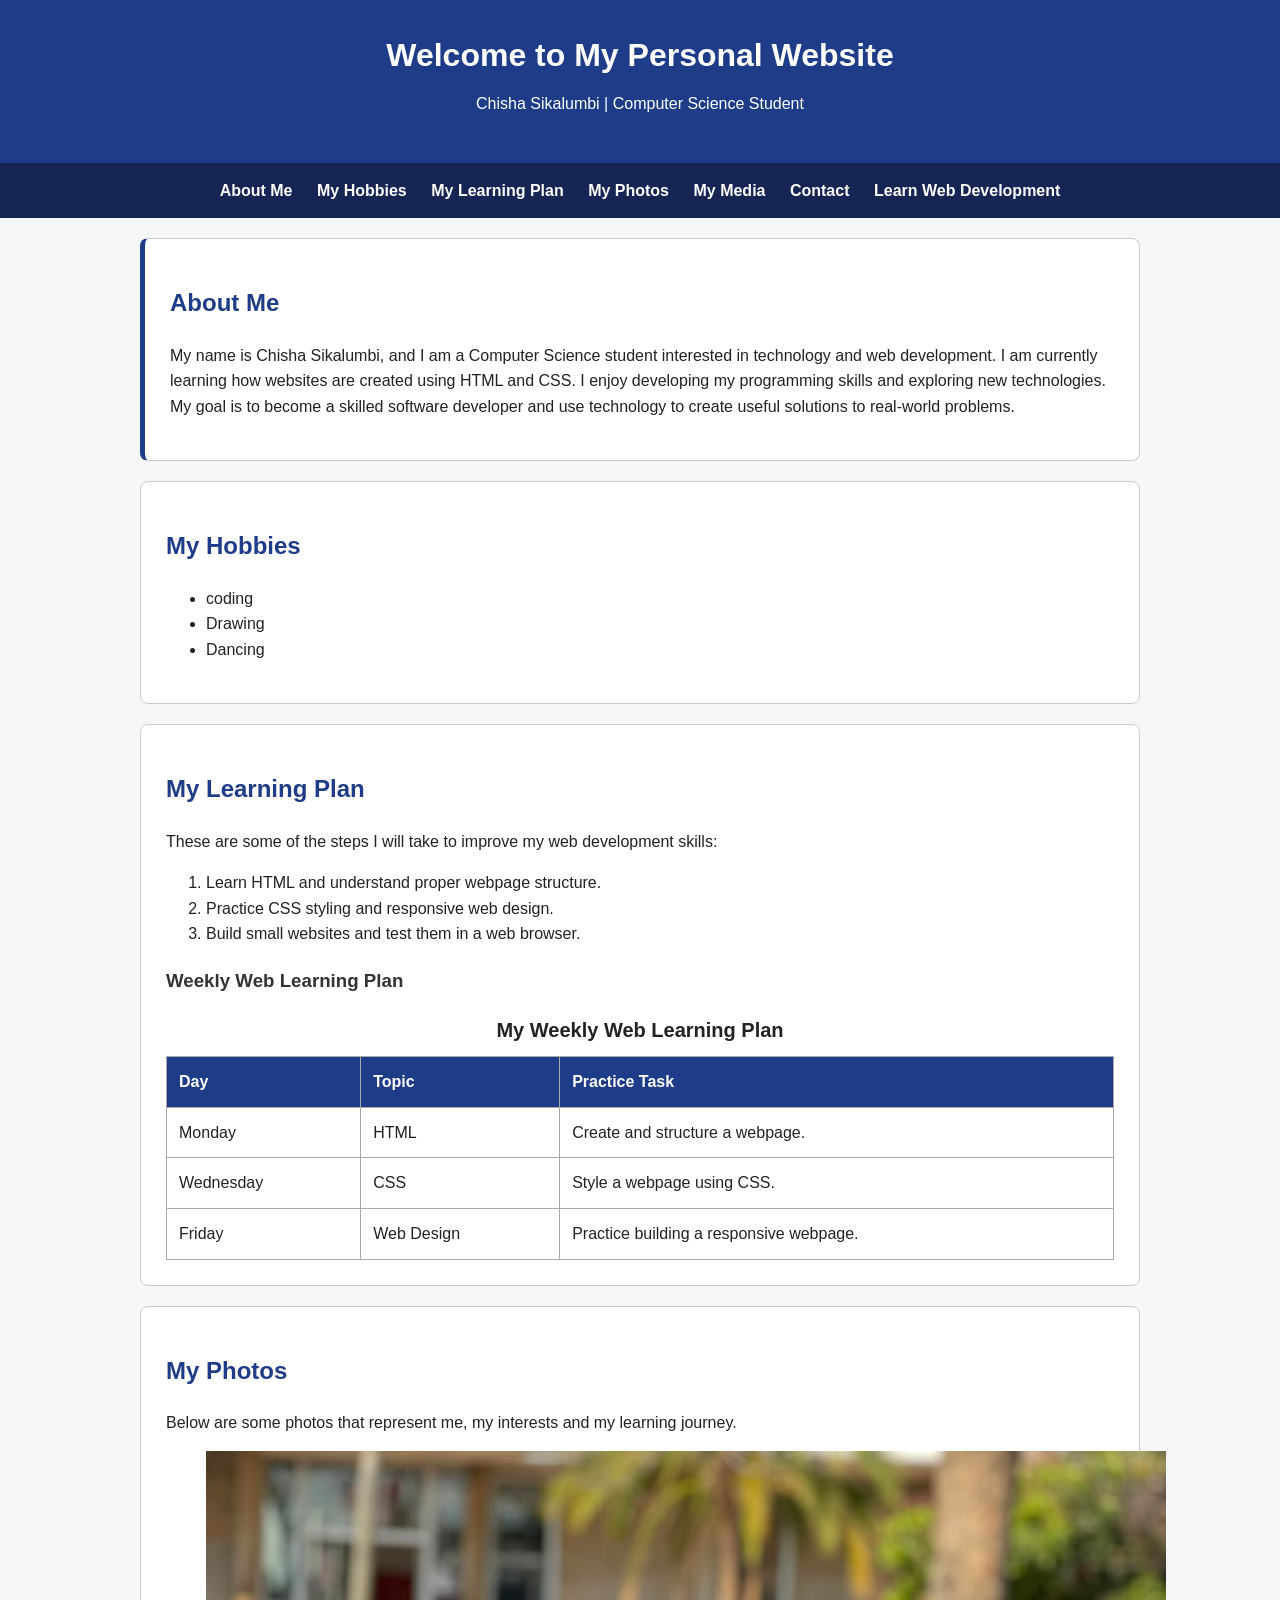
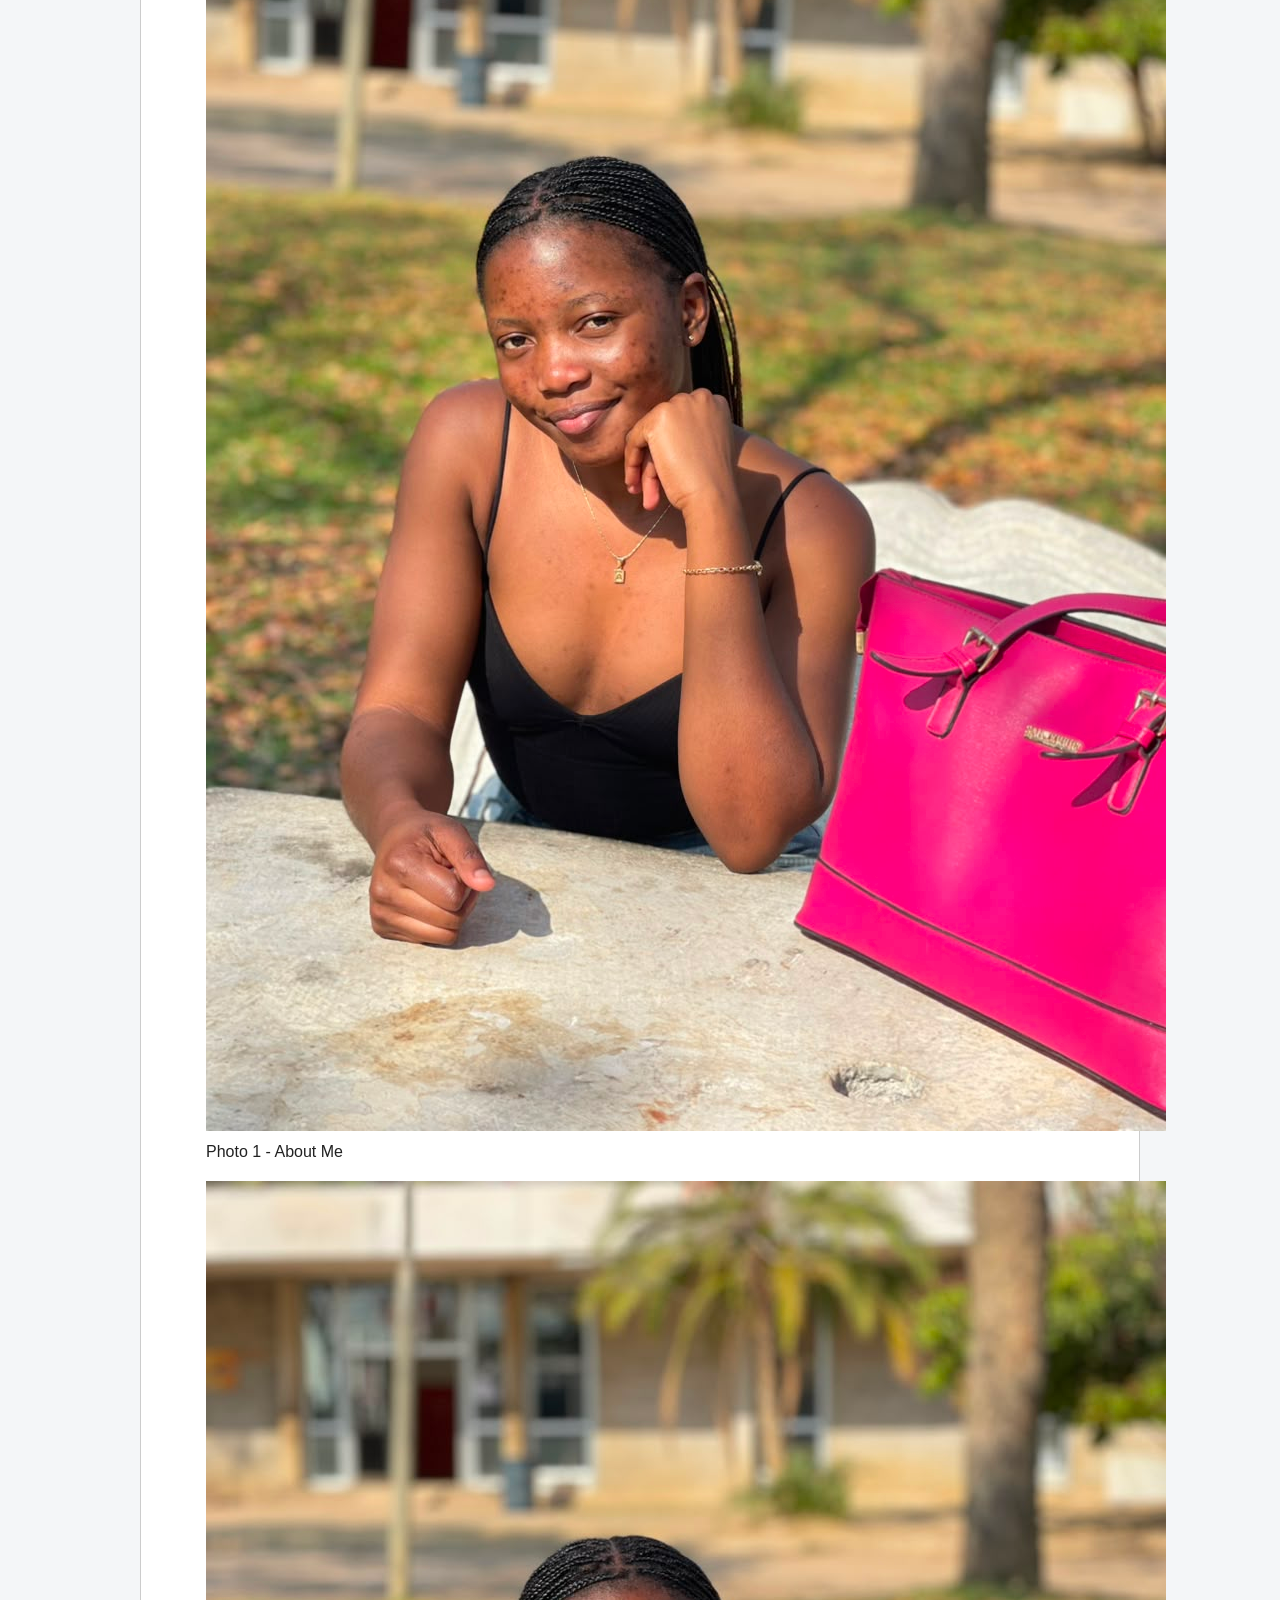
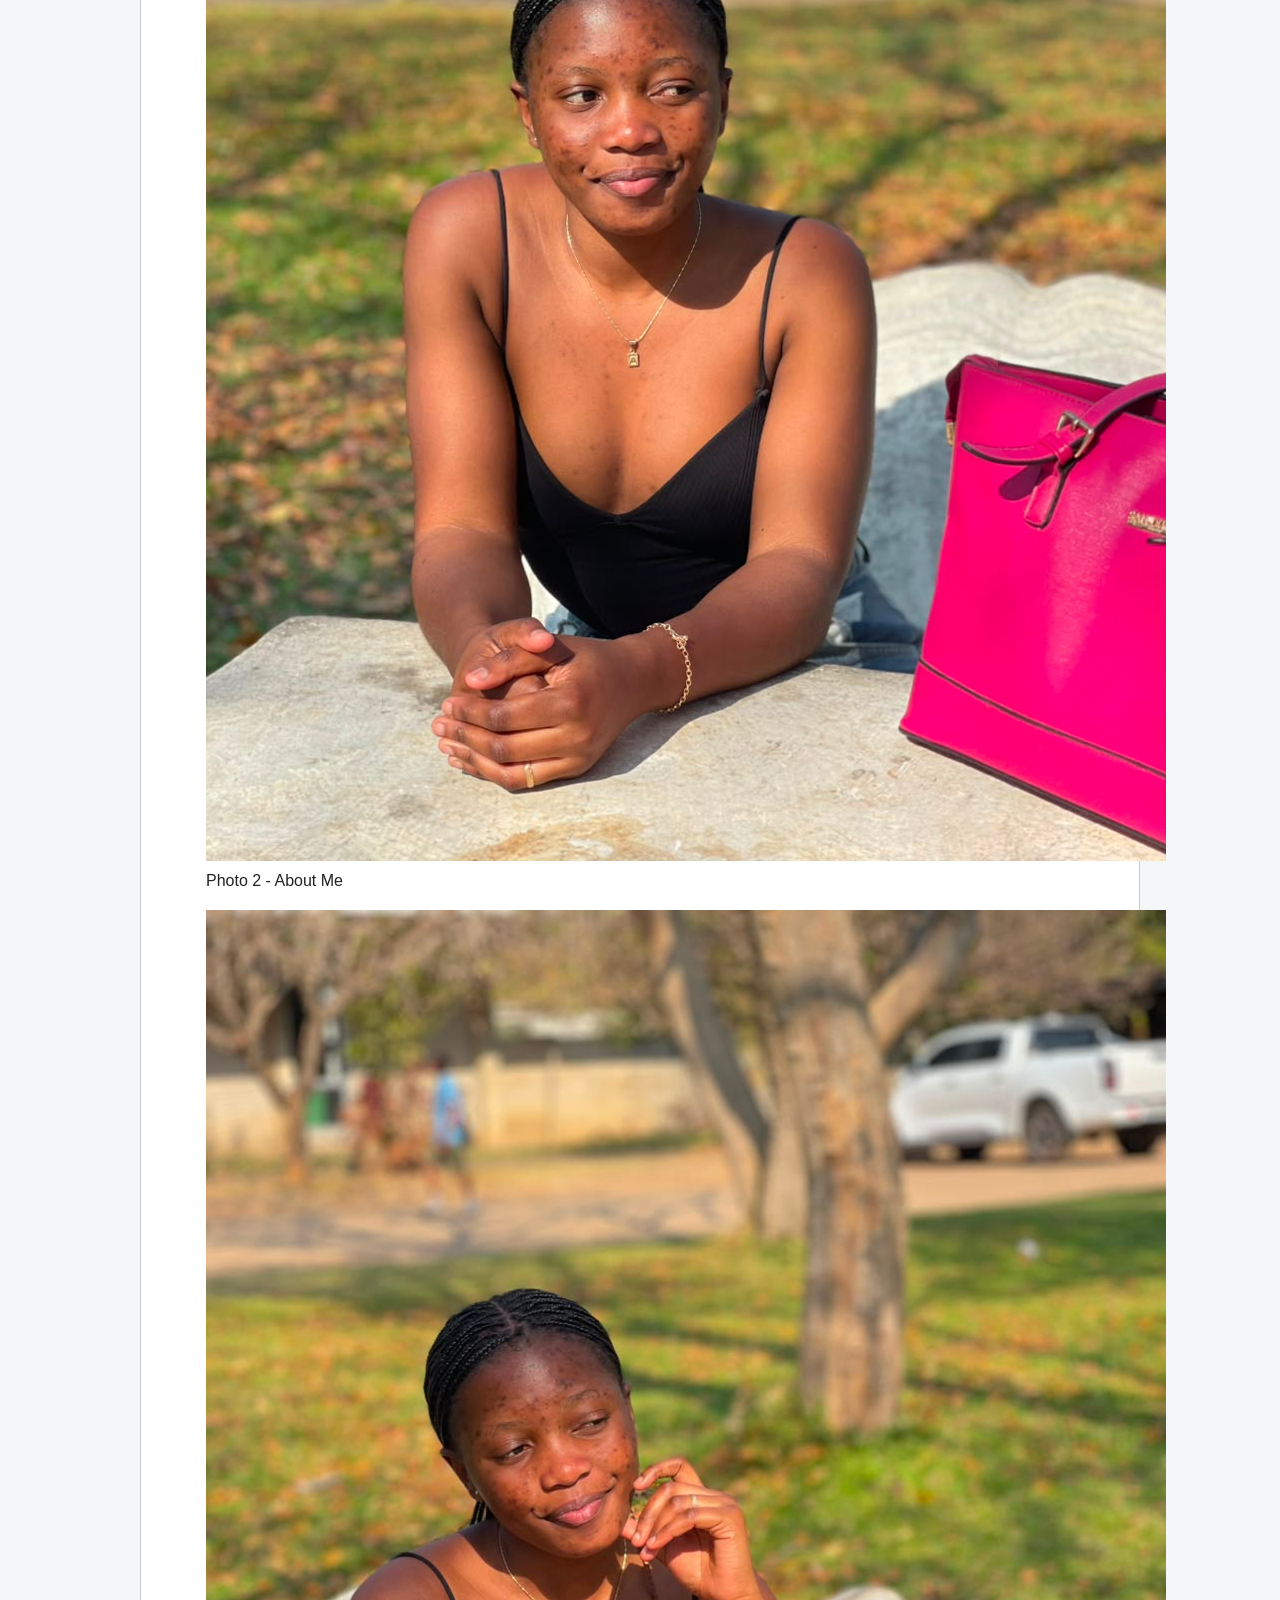
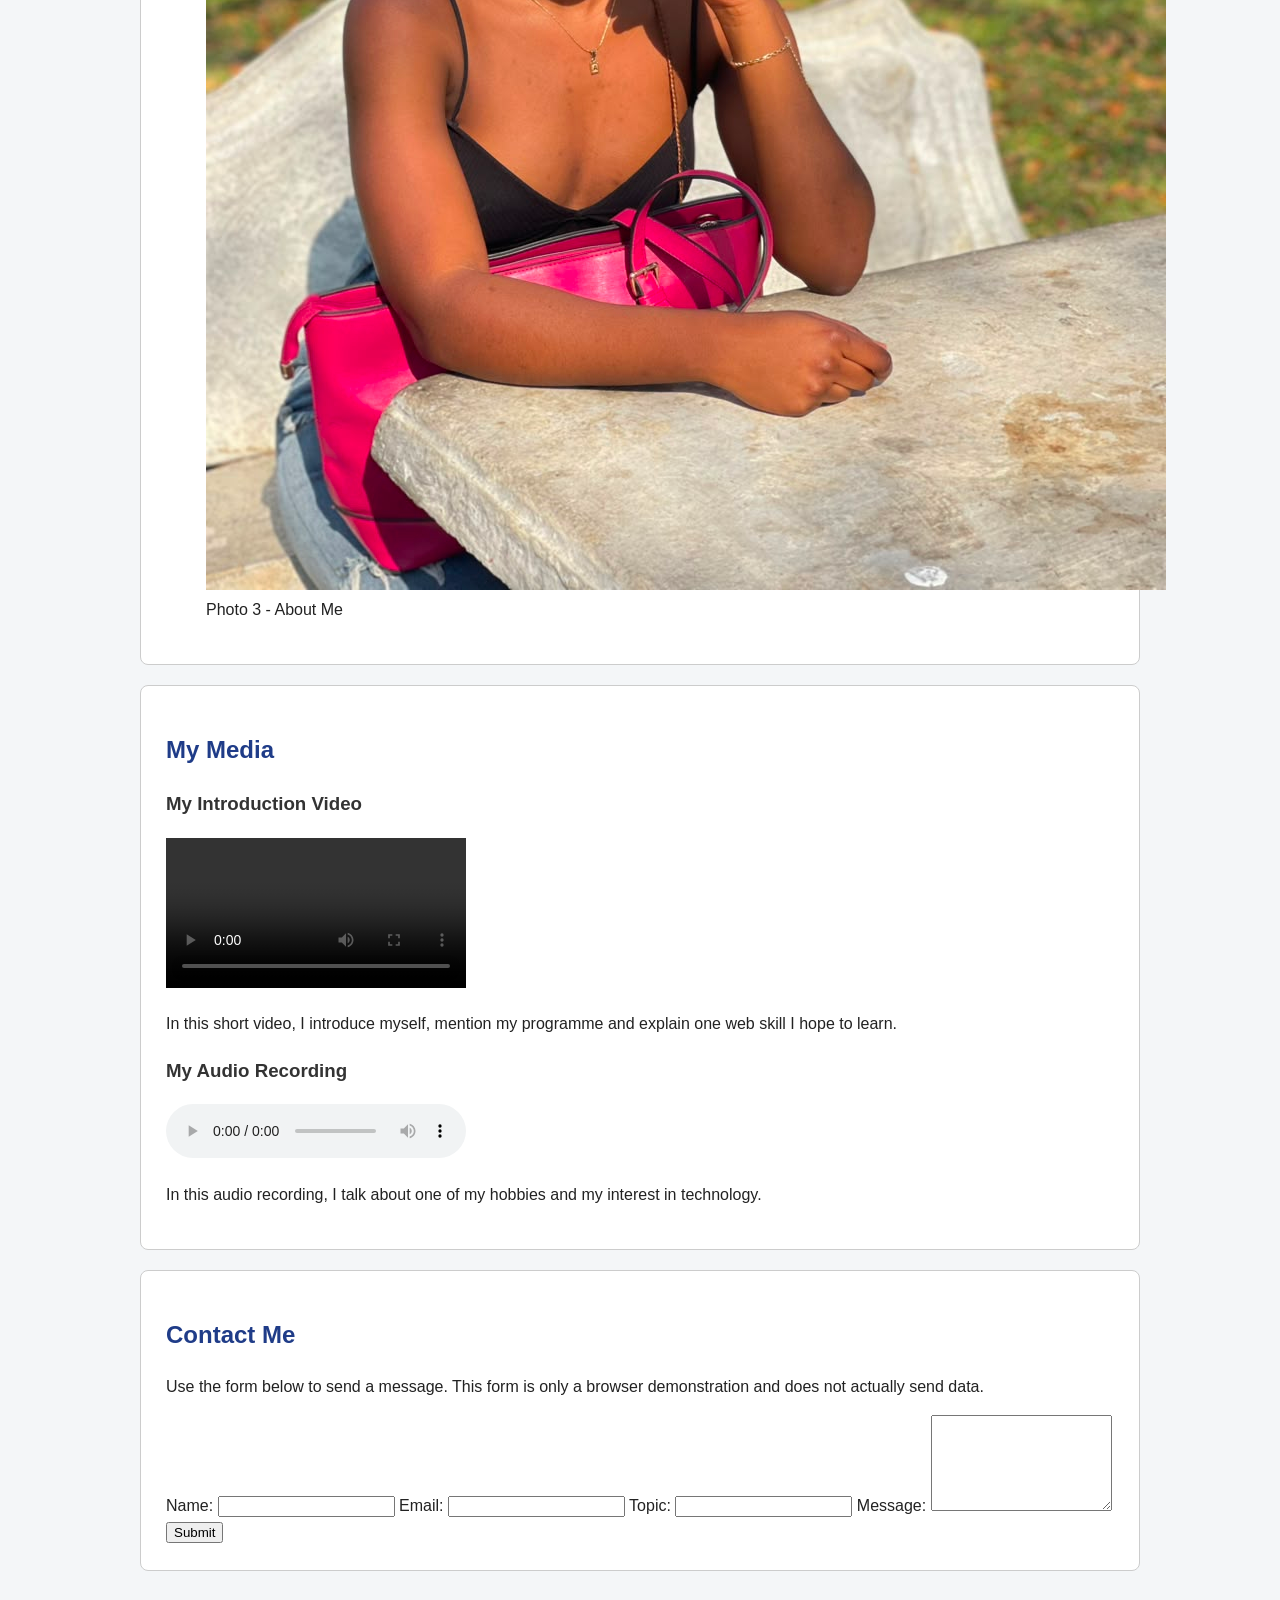
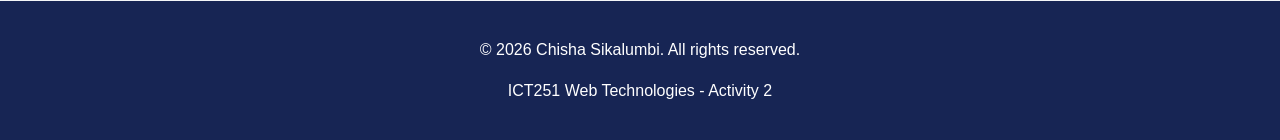
<file: index.html>
<!DOCTYPE html>
<html lang="en">

<head>
    <meta charset="UTF-8">
    <meta name="viewport" content="width=device-width, initial-scale=1.0">

    <title>Chisha Sikalumbi - Personal Website</title>

    <link rel="stylesheet" href="css/styles.css">
</head>

<body>

    <!-- Header -->
    <header>
        <h1>Welcome to My Personal Website</h1>
        <p>Chisha Sikalumbi | Computer Science Student</p>
    </header>


    <!-- Navigation -->
    <nav>
        <a href="#about">About Me</a>
        <a href="#hobbies">My Hobbies</a>
        <a href="#learning">My Learning Plan</a>
        <a href="#photos">My Photos</a>
        <a href="#media">My Media</a>
        <a href="#contact">Contact</a>

        <a href="https://developer.mozilla.org/en-US/docs/Learn" target="_blank">
            Learn Web Development
        </a>
    </nav>


    <!-- Main Content -->
    <main>

        <!-- About Me -->
        <section id="about" class="content-section">

            <h2>About Me</h2>

            <p>
                My name is Chisha Sikalumbi, and I am a Computer Science student
                interested in technology and web development. I am currently
                learning how websites are created using HTML and CSS. I enjoy
                developing my programming skills and exploring new technologies.
                My goal is to become a skilled software developer and use
                technology to create useful solutions to real-world problems.
            </p>

        </section>


        <!-- My Hobbies -->
        <section id="hobbies" class="content-section">

            <h2>My Hobbies</h2>

            <ul>
                <li>coding</li>
                <li>Drawing</li>
                <li>Dancing</li>
            </ul>

        </section>


        <!-- My Learning Plan -->
        <section id="learning" class="content-section">

            <h2>My Learning Plan</h2>

            <p>
                These are some of the steps I will take to improve my web
                development skills:
            </p>

            <ol>
                <li>Learn HTML and understand proper webpage structure.</li>
                <li>Practice CSS styling and responsive web design.</li>
                <li>Build small websites and test them in a web browser.</li>
            </ol>


            <h3>Weekly Web Learning Plan</h3>

            <table>

                <caption>My Weekly Web Learning Plan</caption>

                <tr>
                    <th>Day</th>
                    <th>Topic</th>
                    <th>Practice Task</th>
                </tr>

                <tr>
                    <td>Monday</td>
                    <td>HTML</td>
                    <td>Create and structure a webpage.</td>
                </tr>

                <tr>
                    <td>Wednesday</td>
                    <td>CSS</td>
                    <td>Style a webpage using CSS.</td>
                </tr>

                <tr>
                    <td>Friday</td>
                    <td>Web Design</td>
                    <td>Practice building a responsive webpage.</td>
                </tr>

            </table>

        </section>


        <!-- My Photos -->
        <section id="photos" class="content-section">

            <h2>My Photos</h2>

            <p>
                Below are some photos that represent me, my interests and
                my learning journey.
            </p>

            <div class="photo-gallery">

                <figure>
                    <img src="images/photo1.jpg" alt="Photo representing Chisha Sikalumbi">
                    <figcaption>Photo 1 - About Me</figcaption>
                </figure>

                <figure>
                    <img src="images/photo2.jpg" alt="Photo representing Chisha Sikalumbi">
                    <figcaption>Photo 2 - About Me</figcaption>
                </figure>

                <figure>
                    <img src="images/photo3.jpg" alt="Photo representing Chisha Sikalumbi">
                    <figcaption>Photo 3 - About Me</figcaption>
                </figure>

            </div>

        </section>


        <!-- My Media -->
        <section id="media" class="content-section">

            <h2>My Media</h2>

            <h3>My Introduction Video</h3>

            <video controls>
                <source src="videos/intro.mp4" type="video/mp4">
                Your browser does not support the video element.
            </video>

            <p>
                In this short video, I introduce myself, mention my programme
                and explain one web skill I hope to learn.
            </p>


            <h3>My Audio Recording</h3>

            <audio controls>
                <source src="videos/voice.mp3" type="audio/mpeg">
                Your browser does not support the audio element.
            </audio>

            <p>
                In this audio recording, I talk about one of my hobbies and
                my interest in technology.
            </p>

        </section>


        <!-- Contact -->
        <section id="contact" class="content-section">

            <h2>Contact Me</h2>

            <p>
                Use the form below to send a message. This form is only a
                browser demonstration and does not actually send data.
            </p>

            <form action="#" method="post">

                <label for="name">Name:</label>
                <input type="text" id="name" name="name" required>


                <label for="email">Email:</label>
                <input type="email" id="email" name="email" required>


                <label for="topic">Topic:</label>
                <input type="text" id="topic" name="topic">


                <label for="message">Message:</label>
                <textarea id="message" name="message" rows="6" required></textarea>


                <button type="submit">Submit</button>

            </form>

        </section>

    </main>


    <!-- Footer -->
    <footer>

        <p>
            &copy; 2026 Chisha Sikalumbi. All rights reserved.
        </p>

        <p>
            ICT251 Web Technologies - Activity 2
        </p>

    </footer>

</body>

</html>
</file>
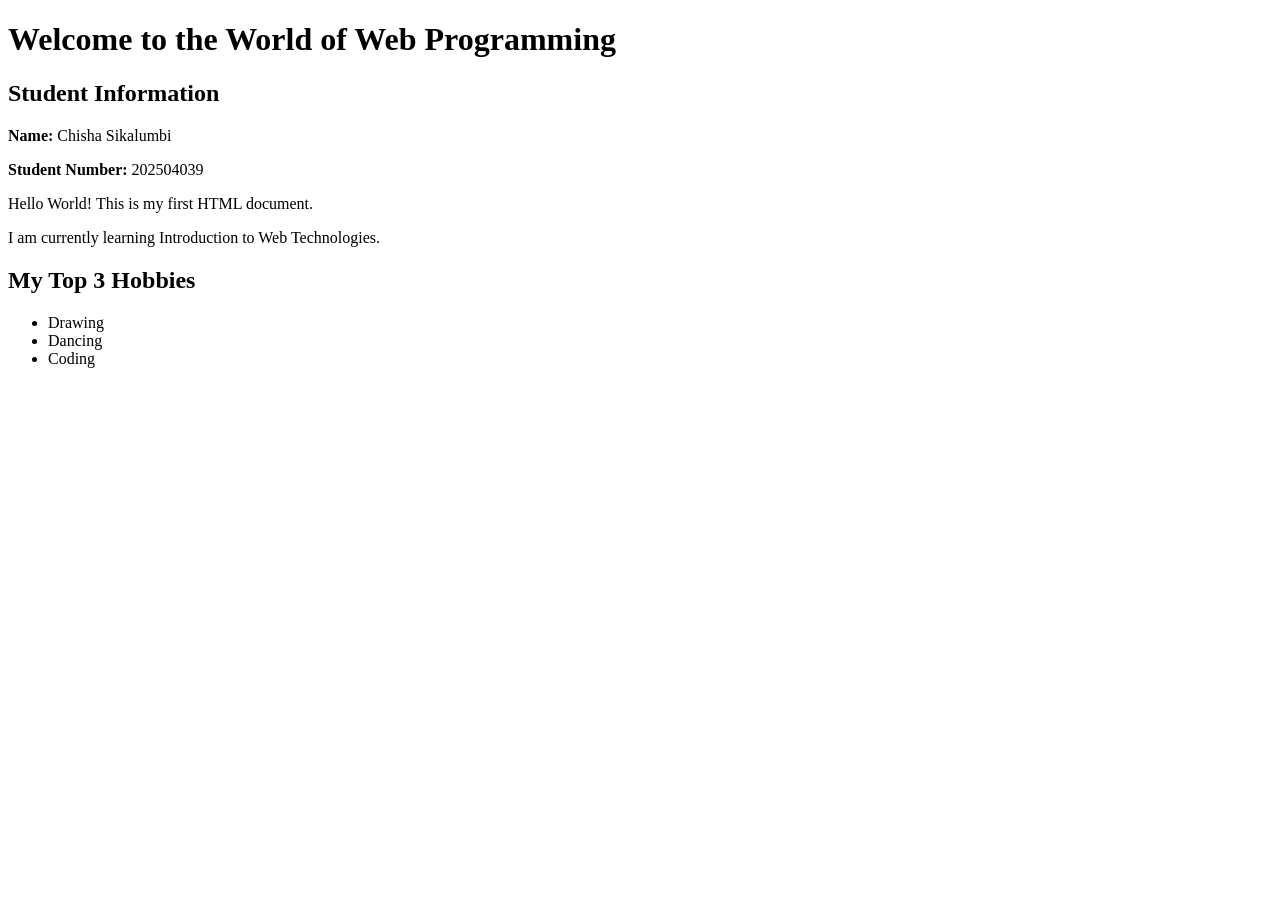
<file: activity1_backup.html>
<!DOCTYPE html>
<html lang="en">

<head>
    <meta charset="UTF-8">
    <meta name="viewport" content="width=device-width, initial-scale=1.0">
    <title>Daniel Malundu - My First Web Page</title>
</head>

<body>

    <h1>Welcome to the World of Web Programming</h1>

    <h2>Student Information</h2>

    <p><strong>Name:</strong> Chisha Sikalumbi</p>

    <p><strong>Student Number:</strong> 202504039</p>

    <p>Hello World! This is my first HTML document.</p>

    <p>I am currently learning Introduction to Web Technologies.</p>

    <h2>My Top 3 Hobbies</h2>

    <ul>
        <li>Drawing</li>
        <li>Dancing</li>
        <li>Coding</li>
    </ul>

</body>

</html>
</file>
<file: css/styles.css>
/* General page styling */
body {
    font-family: Arial, sans-serif;
    line-height: 1.6;
    margin: 0;
    background-color: #f4f6f8;
    color: #222;
}

/* Header */
header {
    background-color: #1f3c88;
    color: white;
    text-align: center;
    padding: 30px 20px;
}

header h1 {
    margin: 0;
    font-size: 32px;
}

header p {
    margin-top: 10px;
}

/* Navigation */
nav {
    background-color: #172554;
    text-align: center;
    padding: 15px;
}

nav a {
    color: white;
    text-decoration: none;
    margin: 0 10px;
    font-weight: bold;
}

nav a:hover {
    text-decoration: underline;
}

/* Main content */
main {
    width: 90%;
    max-width: 1000px;
    margin: 20px auto;
}

/* Repeated section styling - class selector */
.content-section {
    background-color: white;
    padding: 25px;
    margin: 20px 0;
    border: 1px solid #ccc;
    border-radius: 8px;
}

/* Unique section - ID selector */
#about {
    border-left: 5px solid #1f3c88;
}

/* Section headings */
h2 {
    color: #1f3c88;
}

h3 {
    color: #333;
}

/* Learning plan table */
table {
    width: 100%;
    border-collapse: collapse;
    margin-top: 15px;
    background-color: white;
}

caption {
    font-weight: bold;
    font-size: 20px;
    margin-bottom: 10px;
}

th,
td {
    border: 1px solid #aaa;
    padding: 12px;
    text-align: left;
}

th {
    background-color: #1f3c88;
    color: white;
}

/* Footer */
footer {
    background-color: #172554;
    color: white;
    text-align: center;
    padding: 20px;
    margin-top: 30px;
}

/* Mobile-friendly design */
@media (max-width: 600px) {
    nav a {
        display: block;
        margin: 8px 0;
    }

    main {
        width: 95%;
    }

    header h1 {
        font-size: 25px;
    }

    table {
        font-size: 14px;
    }
}
</file>
